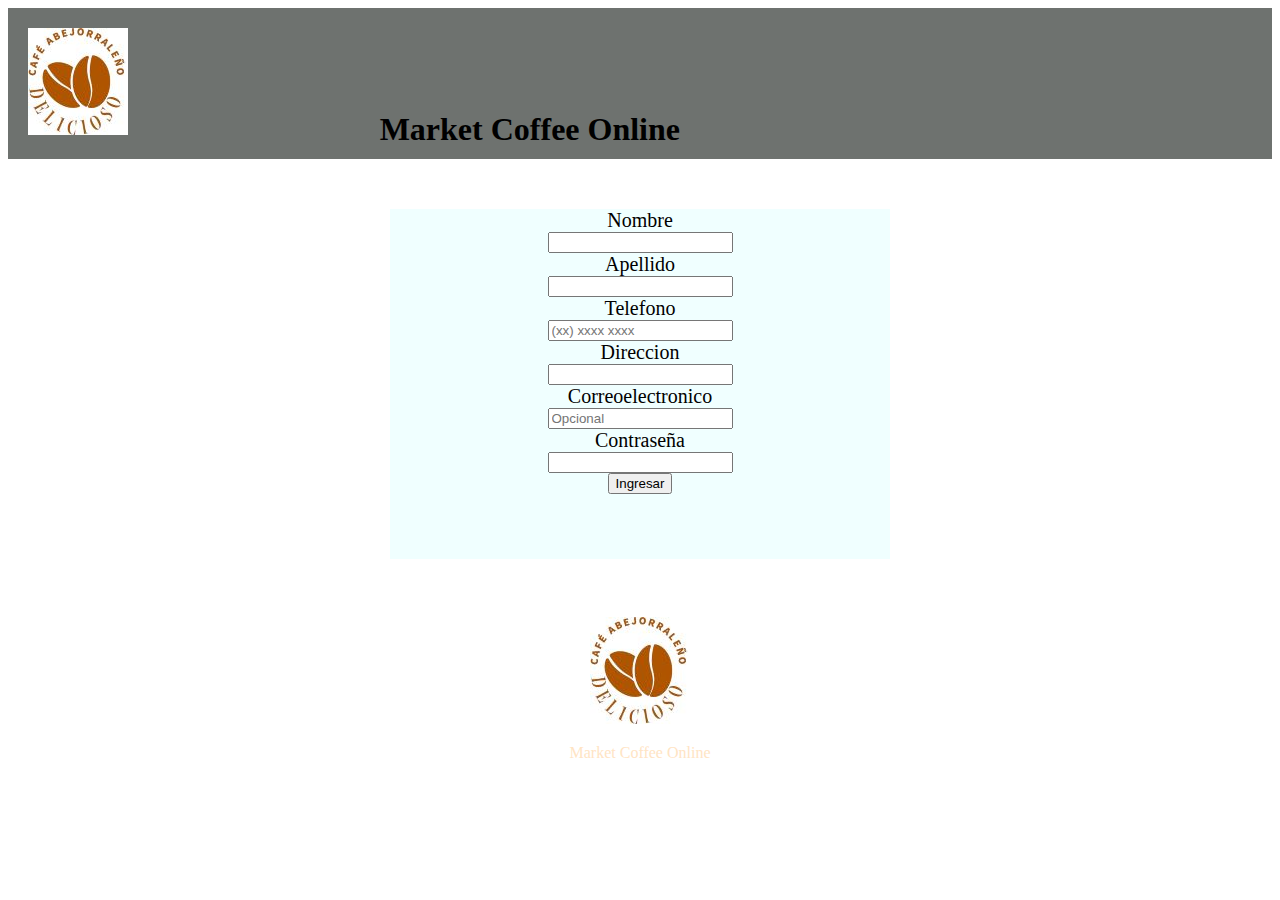
<file: indexformulario.html>
<!DOCTYPE html>
<html lang="en">
<head>
    <meta charset="UTF-8">
    <meta http-equiv="X-UA-Compatible" content="IE=edge">
    <meta name="viewport" content="width=device-width, initial-scale=1.0">
    <link rel="stylesheet" href="styleformulario.css">
    <title>Formulario De Registro</title>
</head>
<body>
<header>
    <div class="caja">
        <img src="logocafe.jpg" alt="logo de Market Coffee Online">
            <h1> Market Coffee Online</h1>
    </div>
</header>
<main>
    <form>
        <label for="nombre" >Nombre</label>
        <input type="text" id="nombre" class="input-padron" required>
        <label for="apellido">Apellido</label>
        <input type="text" id="apellido" class="input-padron" required>
        <label for="telefono">Telefono</label>
        <input type="number" id="telefono" class="input-padron" required placeholder="(xx) xxxx xxxx">
        <label for="direccion">Direccion</label>
        <input type="text" id="direccion" class="input-padron" required>
        <label for="correoelectronico">Correoelectronico</label>
        <input type="text" id="correoelectronico" class="input-padron" required placeholder="Opcional">
        <label for="contraseña">Contraseña</label>
        <input type="password" id="contraseña" class="input-padron" required>

<br>
                               <input type="submit" value="Ingresar"
           class="Ingresar">
    </form>
</main>
<br>

<footer>
 <img src="logocafe.jpg" alt="logo de Market Coffee Online">
   <p class="Market"> Market Coffee Online</p>
</footer>

</body>
</html>
</file>
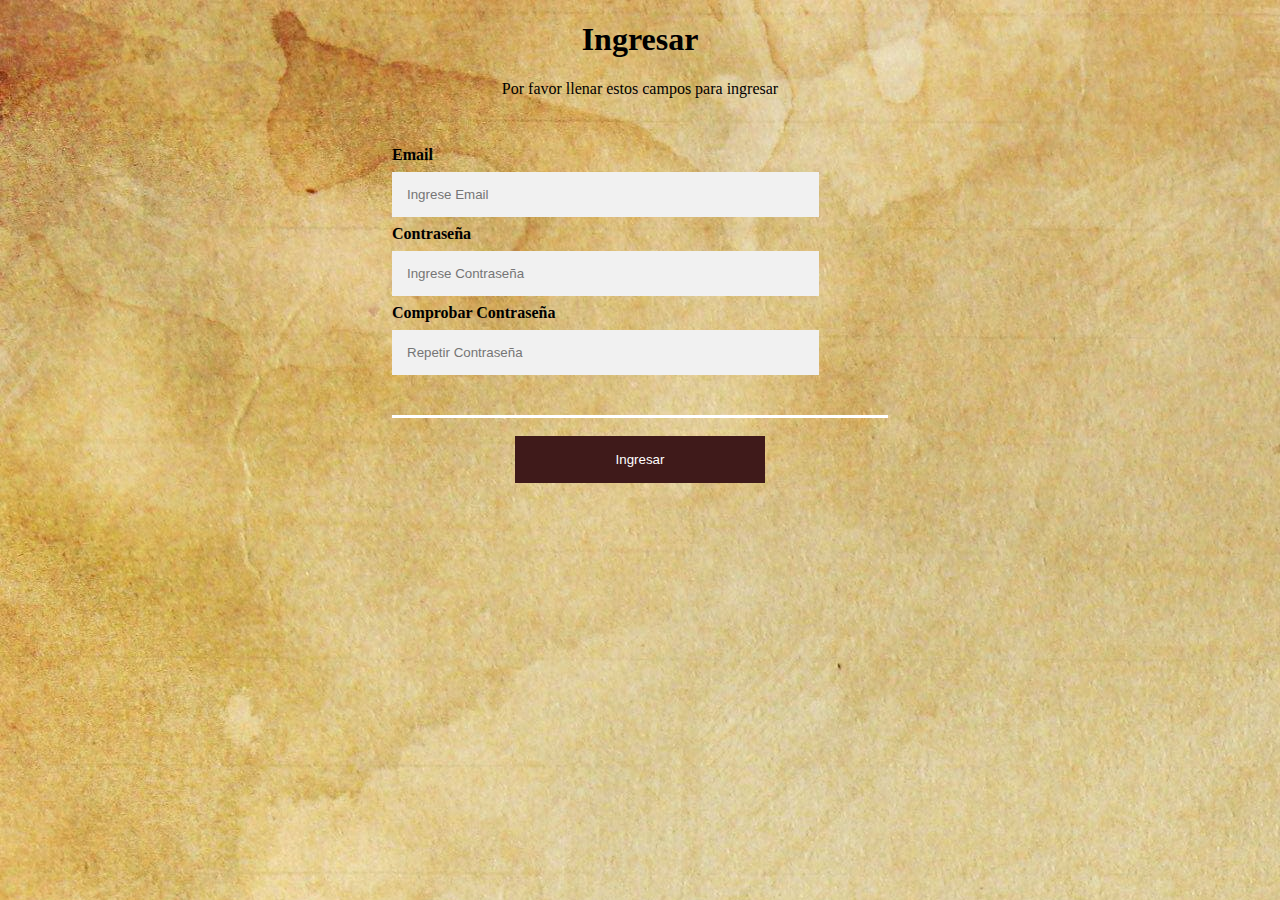
<file: indexlogin.html>
<!DOCTYPE html>
<html lang="es-CO">
<head>
    <meta charset="UTF-8">
    <meta http-equiv="X-UA-Compatible" content="IE=edge">
    <meta name="viewport" content="width=device-width, initial-scale=1.0">
    <!--favicon-->
    <link rel="icon" type="image/x-icon" href="logo.png">
   <link rel="stylesheet" href="stylelogin.css"> 
    <title> Market Coffee</title>
</head>
<body>
  <main>
    <header>
      <h1>Ingresar </h1>
      <p>Por favor llenar estos campos para ingresar</p>
    </header>
           
      <form>
        <fieldset>
      <label for="email"><b>Email</b></label>
      <input type="text" placeholder="Ingrese Email" name="email" id="email" required>
  
      <label for="psw"><b>Contraseña</b></label>
      <input type="password" placeholder="Ingrese Contraseña" name="psw" id="psw" required>
  
      <label for="psw-repeat"><b>Comprobar Contraseña</b></label>
      <input type="password" placeholder="Repetir Contraseña" name="psw-repeat" id="psw-repeat" required>
      
    </fieldset>
    <br>
      <button type="submit" class="ingresar">Ingresar</button>

  </form>
</fieldset>      
</main>
 <footer>
  
 </footer> 
    
    
</body>
</html>
</file>
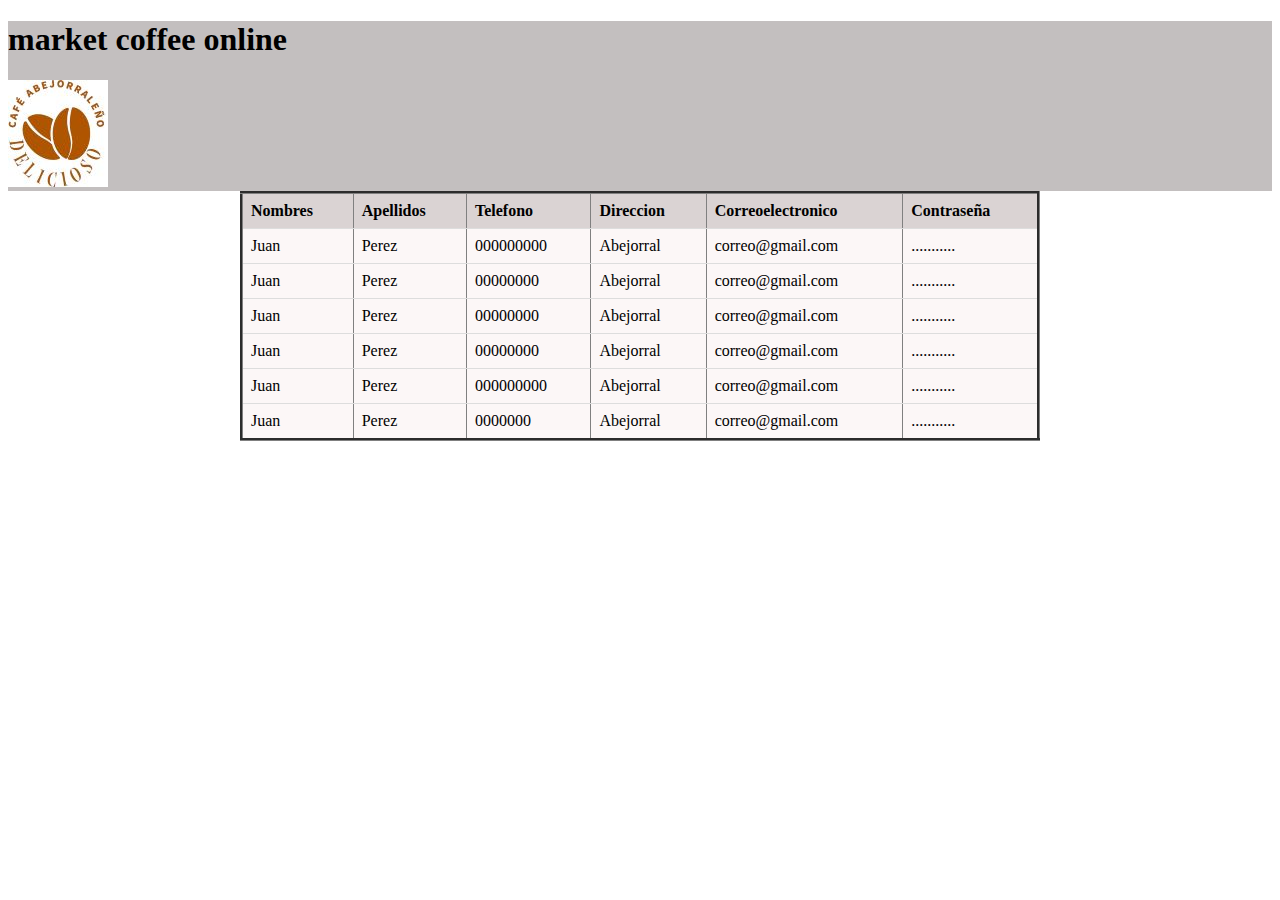
<file: indextable.html>
<!DOCTYPE html>
<html lang="en">
<head>
    <meta charset="UTF-8">
    <meta http-equiv="X-UA-Compatible" content="IE=edge">
    <meta name="viewport" content="width=device-width, initial-scale=1.0">
    <link rel="stylesheet" href="styletabla.css">
    <title>tabla</title>
</head>
<body>
    <header>
        <h1>market coffee online</h1>
        <img src="logocafe.jpg" alt="logo de Market Coffee Online">
     </header>
    <table border="3px">
        <tr>
            <th>Nombres</th>
            <th>Apellidos</th>
            <th>Telefono</th>
            <th>Direccion</th>
            <th>Correoelectronico</th>
            <th>Contraseña</th>
        </tr>
        <tr>
            <td>Juan</td>
            <td>Perez</td>
            <td>000000000</td>
            <td>Abejorral</td>
            <td>correo@gmail.com</td>
            <td>...........</td>
        </tr>
        <tr>
            <td>Juan</td>
            <td>Perez</td>
            <td>00000000</td>
            <td>Abejorral</td>
            <td>correo@gmail.com</td>
            <td>...........</td>
        </tr>
        <tr>
            <td>Juan</td>
            <td>Perez</td>
            <td>00000000</td>
            <td>Abejorral</td>
            <td>correo@gmail.com</td>
            <td>...........</td>
        </tr>
        <tr>
            <td>Juan</td>
            <td>Perez</td>
            <td>00000000</td>
            <td>Abejorral</td>
            <td>correo@gmail.com</td>
            <td>...........</td>
        </tr>
        <tr>
            <td>Juan</td>
            <td>Perez</td>
            <td>000000000</td>
            <td>Abejorral</td>
            <td>correo@gmail.com</td>
            <td>...........</td>
        </tr>
        <tr>
            <td>Juan</td>
            <td>Perez</td>
            <td>0000000</td>
            <td>Abejorral</td>
            <td>correo@gmail.com</td>
            <td>...........</td>
        </tr>
    </table>
</body>
</html>
</file>
<file: styleformulario.css>
body{
    background-image: url(http://imagenes.4ever.eu/data/download/comida-y-bebida/taza-de-cafe,-granos-de-cafe-217756.jpg?no-logo)
}
header{
    background-color: rgb(110, 114, 111);
    padding: 20px;
   
}
h1{
   position:absolute;
    top: 90px;
    right: 600px;
}
 main{
    background-color: azure;
    width: 500px;
    height: 350px;
    margin: 0 auto;
 }
 form{
    margin: 50px 0;
    text-align: center;
 }
 form label{
   
    display:block;
    font-size:  20px;
    margin:auto 10px;
 }
  footer{
    text-align: center;
    padding: 40px;
    color: bisque;
  }
</file>
<file: stylelogin.css>
body{
  background-image: url(fondo.jpeg);
  font-family: "Times New Roman", Times, serif;
}
/* Add padding to containers */
.container {
  padding: 16px;
}

header{
  text-align: center;
}

form{
  margin: 0 auto;
  max-width: 500px;
  min-width: 300px;
  width: 60vw;
}

/* Full-width input fields */
input[type=text], input[type=password] {
  width: 80%;
  padding: 15px;
  margin: 8px 0 ;
  display: block;
  border: none;
  background: #f1f1f1;
}

input[type=text]:focus, input[type=password]:focus {
  background-color: #ddd;
  outline: none;
}

/* Overwrite default styles of hr */
fieldset{
  border: none;
  padding: 2rem 0 2rem 0;
  border-bottom: 3px solid white;
}

/* Set a style for the submit/register button */
.ingresar{
  background-color: rgb(63, 26, 26);
  color: white;
  padding: 16px;
  margin: 8px 0;
  border: none;
  cursor: pointer;
  width: 50%;
  margin: 0 auto;
  display: block;
  
}
</file>
<file: styletabla.css>
table {
    border-collapse: collapse;
    width: 100%;
    max-width: 800px;
    margin: 0 auto;
  }
  
  th, td {
    padding: 8px;
    text-align: left;
    border-bottom: 1px solid #ddd;
  }
  td{
    background-color: #fcf7f7;
  }
  
  th {
    background-color: #dad3d3;
    font-weight: bold;
  }
 header{
    background-color: #c3bfbf;
    justify-content: end;
 } 
body{
    background-image: url(http://imagenes.4ever.eu/data/download/comida-y-bebida/taza-de-cafe,-granos-de-cafe-217756.jpg?no-logo)
}
</file>
